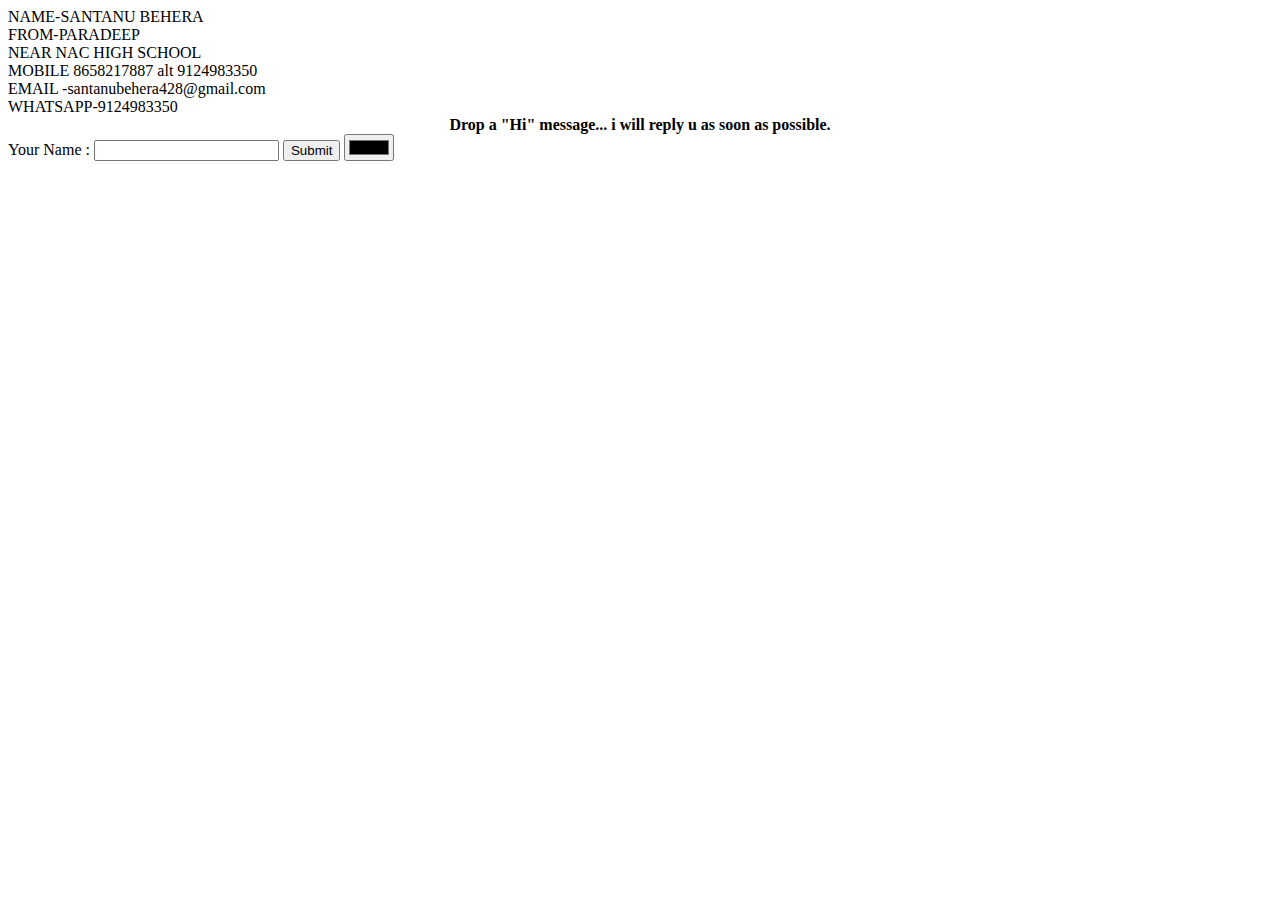
<file: contact.html>
<!DOCTYPE html>
<html lang="en" dir="ltr">
  <head>
    <meta charset="utf-8">
    <title>Contact me</title>
  </head>
  <body>
    NAME-SANTANU BEHERA <br>
    FROM-PARADEEP <br>
    NEAR NAC HIGH SCHOOL <br>
    MOBILE 8658217887 alt 9124983350 <br>
    EMAIL -santanubehera428@gmail.com <br>
    WHATSAPP-9124983350 <br>
<center>
  <b>Drop a "Hi" message... i will reply u as soon as possible.</b>
  </center>
  <form class="" action="index.html" method="post">
    <label for="Your name">Your Name : </label>
    <input type="text" name="" value="">
    <input type="Submit" name="">
    <input type="color" name="" value="">
  </form>
  </body>
</html>
</file>
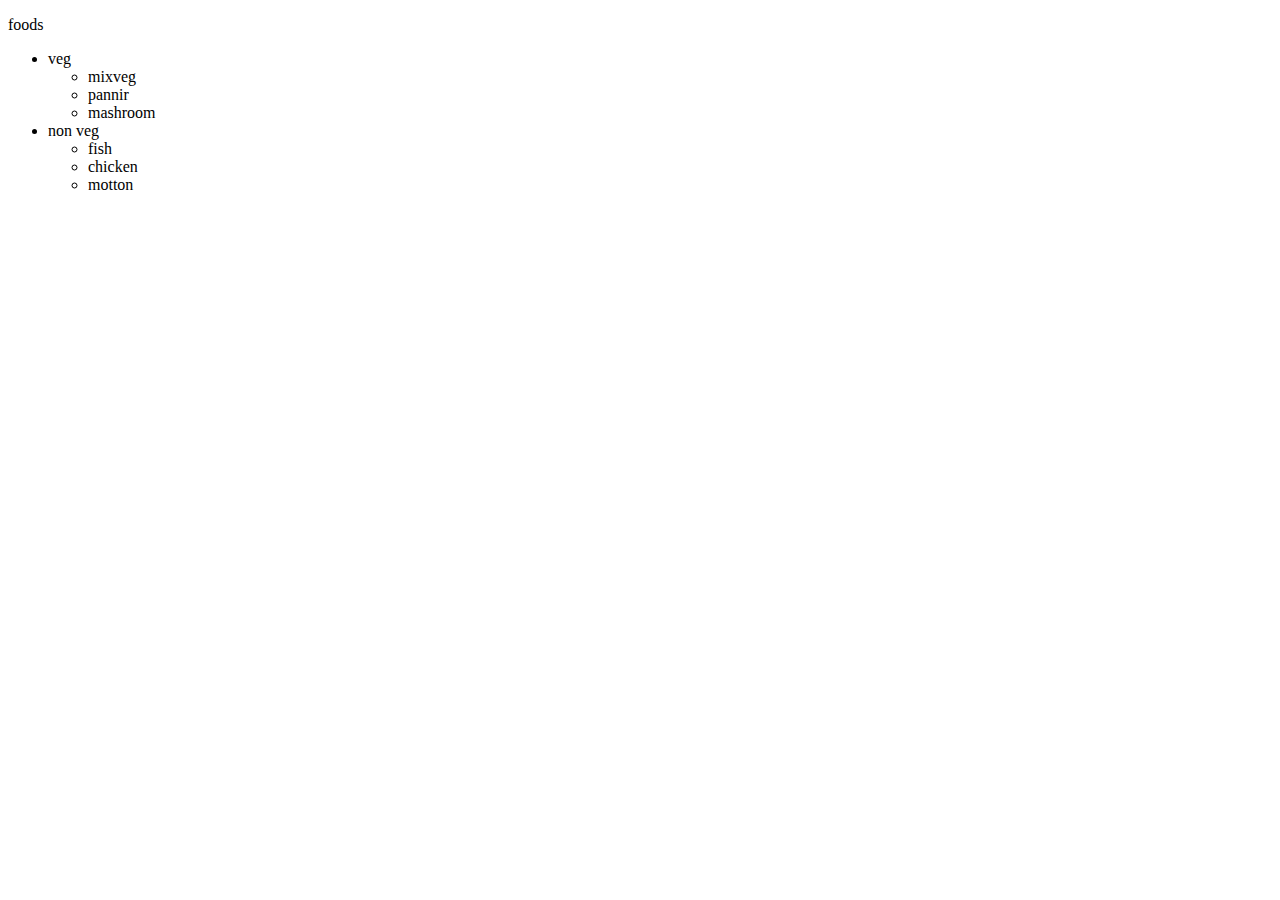
<file: foods.html>
<!DOCTYPE html>
<html lang="en" dir="ltr">
  <head>
    <meta charset="utf-8">
    <title>foods</title>
  </head>
  <body>

    <p>foods</p>
    <ul>
      <li>veg</li>
        <ul>
          <li>mixveg</li>
          <li>pannir</li>
          <li>mashroom</li>
        </ul>
      <li>non veg</li>
        <ul>
          <li>fish</li>
          <li>chicken</li>
          <li>motton</li>
        </ul>
    </ul>
  </body>
</html>
</file>
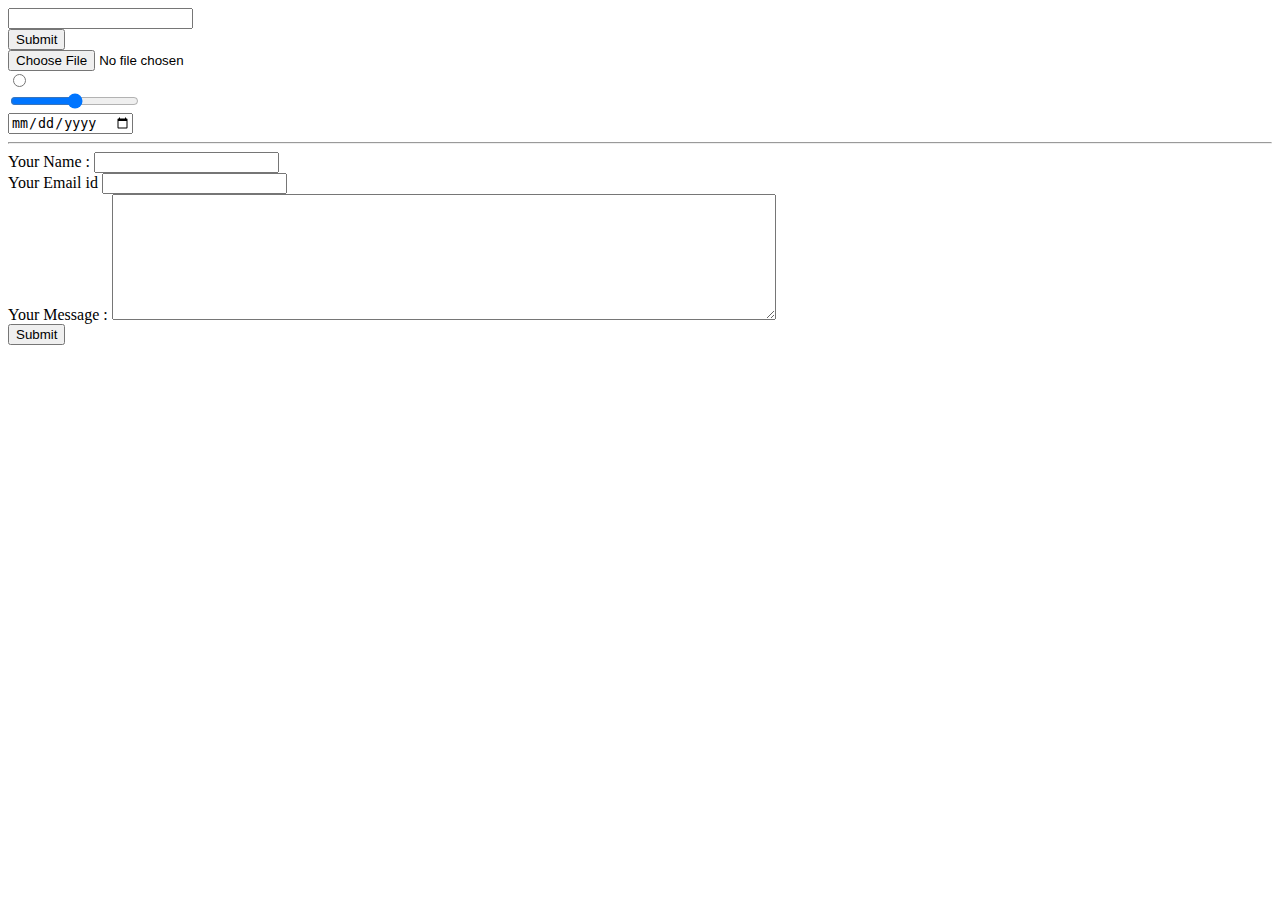
<file: form inputs.html>
<!DOCTYPE html>
<html lang="en" dir="ltr">
  <head>
    <meta charset="utf-8">
    <title>form</title>
  </head>
  <body>
    <form class="" action="index.html" method="post">
      <input type="text" name="" value=""><br>
<input type="submit" name=""><br>
<input type="file" name="" value=""><br>
<input type="radio" name="" value=""><br>
<input type="range" name="" value=""><br>
<input type="date" name="" value=""><br>
    </form>
<hr>
    <form>
      <label>Your Name :</label>
      <input type="text" name="" value=""><br>
      <label>Your Email id</label>
      <input type="text" name="" value=""><br>
      <label>Your Message :</label>
      <textarea name="name" rows="8" cols="80"></textarea><br>
      <input type="submit" name=""><br>
    </form>

  </body>
</html>
</file>
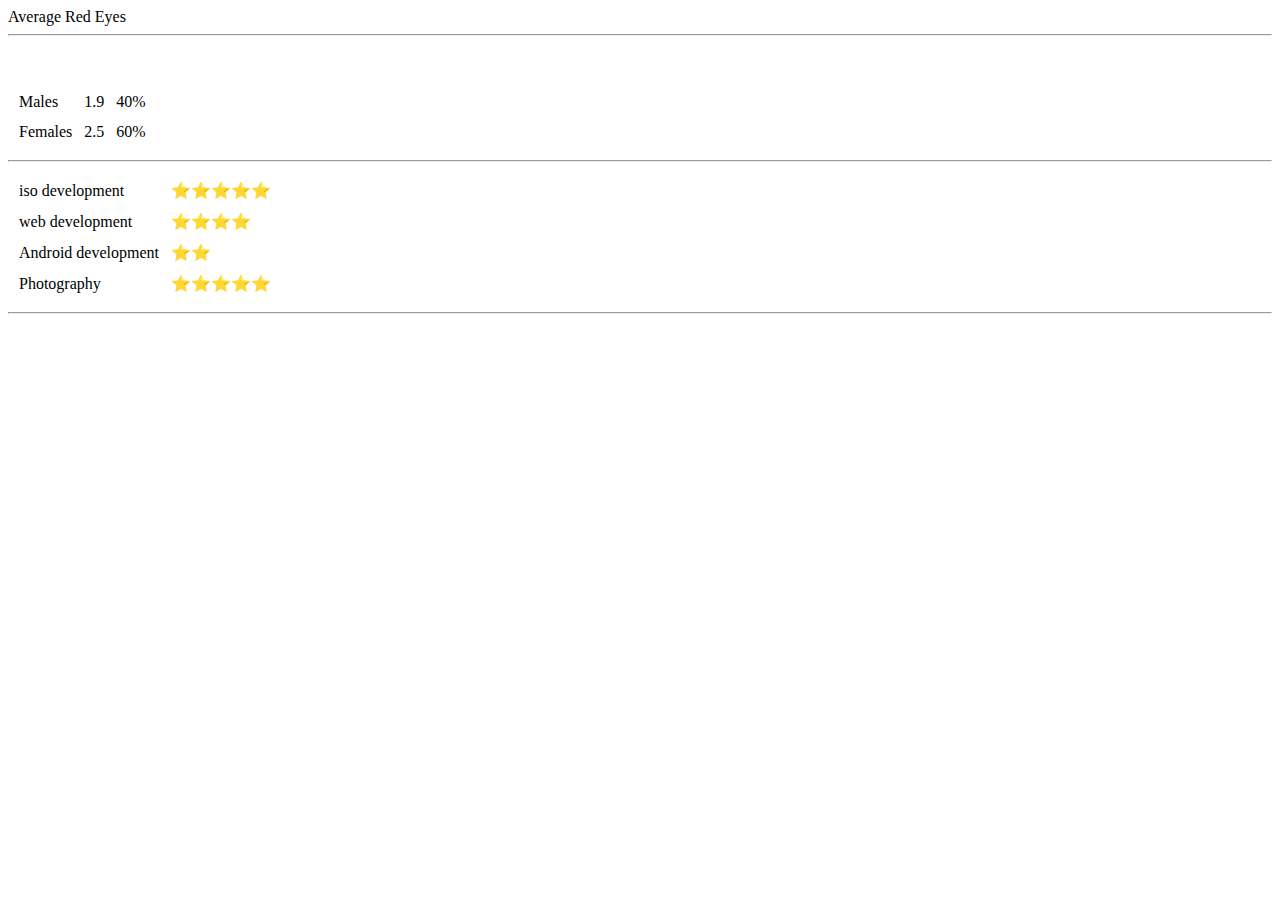
<file: TABLE.html>
<!DOCTYPE html>
<html lang="en" dir="ltr">
  <head>
    <meta charset="utf-8">
    <title>table</title>
  </head>
  <body>
    <table cellspacing="10">
      <thead>
        <tr>
          Average
        </tr>
        <tr>
        Red Eyes
        </tr>
      </thead>
      <hr>
      <tbody>
        <tr>
          <td>Males</td>
          <td>1.9</td>
          <td>40%</td><br>
        </tr>
        <tr>
          <td>Females</td>
          <td>2.5</td>
          <td>60%</td>
        </tr>

      </tbody>
    </table>
<hr>
    <table cellspacing="10">
      <tr>
        <td>iso development </td>
        <td>⭐⭐⭐⭐⭐</td>
      </tr>
      <tr>
        <td>web development </td>
        <td>⭐⭐⭐⭐</td>
      </tr>
      <tr>
        <td>Android development </td>
        <td>⭐⭐</td>
      </tr>
      <tr>
        <td>Photography</td>
        <td>⭐⭐⭐⭐⭐</td>
      </tr>

    </table>
<hr>
  </body>
</html>
</file>
